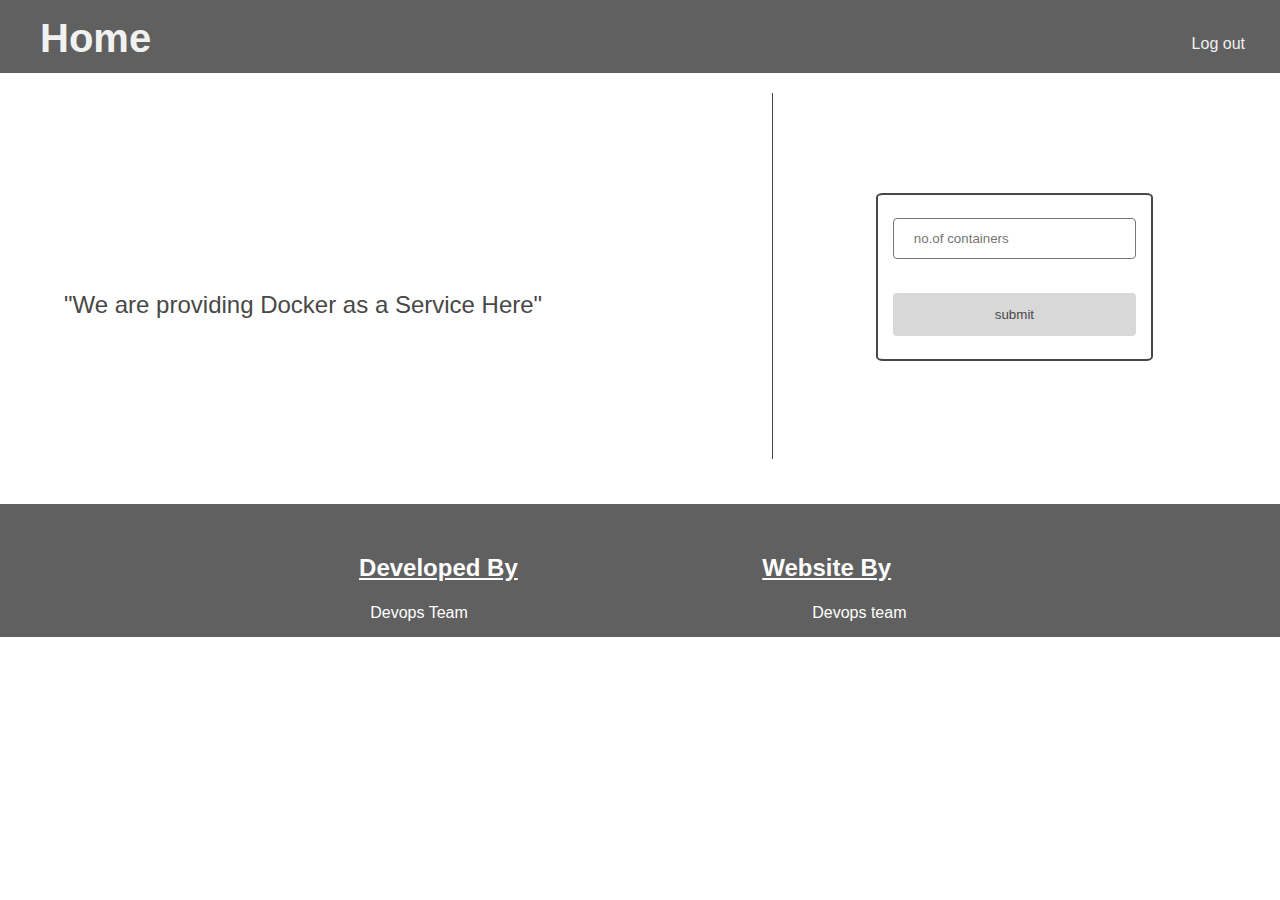
<file: html/docker.html>
<!DOCTYPE html>
<html>
	<head>
		<title>Docker</title>
		<link rel="stylesheet" type="text/css" href="./css/master.css">
		<link rel="stylesheet" type="text/css" href="./css/services.css">
		<link rel="stylesheet" type="text/css" href="./css/hadoop+storage.css">
	</head>
	<body>
		<nav>
			<ul>
				<li class="left"><a class="hooper" href="http://3.109.167.61/list.html">Home</a></li>
				<li class="right"><a class="signin" href="http://3.109.167.61/index.html">Log out</a></li>
			</ul>
		</nav>
		<div class="container">
			<div class="about-holder">
				<div id="about">
					"We are providing Docker as a Service Here"<br>
				</div>
			</div>
			<div class="data">
				<form method='post' action='http://3.109.167.61/cgi-bin/docker.py'>
					<!--username:<input type='text' name='user' />-->
					<input type="text" name="c" placeholder="no.of containers"><br><br>
					<input type="submit" value="submit"><br>
				</form>
			</div>
		</div>
		<footer>
			<div class="dev-right">
				<h2><u>Developed By</u></h2><br>
				<div>
					
					<div class="details">
						Devops Team<br>
					
					</div>
				</div>
			</div>
			<div class="dev-left">
				<h2><u>Website By</u></h2><br>
				<div>
					
					<div class="details">
						Devops team
					</div>
				</div>
			</div>
		</footer>
		<script type="text/javascript">
				document.getElementById("about").style.right="0px";
			</script>
	</body>
</html>
</file>
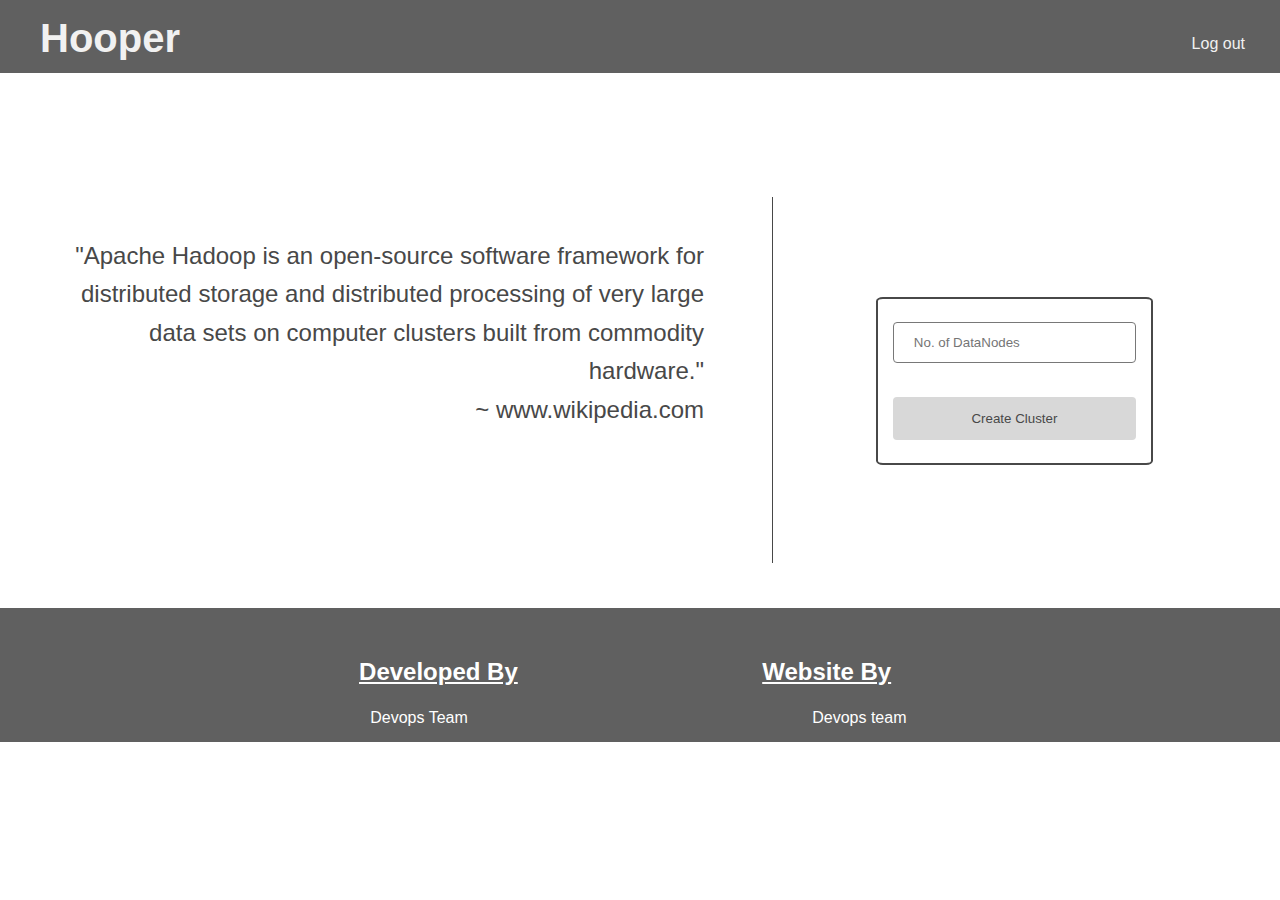
<file: html/hadoop_form.html>
<!DOCTYPE html>
<html>
	<head>
		<title>Hooper | Hadoop</title>
		<link rel="stylesheet" type="text/css" href="./css/master.css">
		<link rel="stylesheet" type="text/css" href="./css/services.css">
		<link rel="stylesheet" type="text/css" href="./css/hadoop+storage.css">
	</head>
	<body>
		<nav>
			<ul>
				<li class="left"><a class="hooper" href="http://3.109.167.61/list.html">Hooper</a></li>
				<li class="right"><a class="signin" href="http://3.109.167.61/index.html">Log out</a></li>
			</ul>
		</nav>
		<div class="container">
			<div class="about-holder">
				<div id="about">
					"Apache Hadoop is an open-source software framework for distributed storage and distributed processing of very large data sets on computer clusters built from commodity hardware."<br>~ www.wikipedia.com
				</div>
			</div>
			<div class="data">
				<form method='post' action='http://3.109.167.61/cgi-bin/hadoop.cgi'>
					<!--username:<input type='text' name='user' />-->
					<input type="text" name="datanodes" placeholder="No. of DataNodes"><br><br>
					<input type="submit" value="Create Cluster"><br>
				</form>
			</div>
		</div>
		<footer>
			<div class="dev-right">
				<h2><u>Developed By</u></h2><br>
				<div>
					
					<div class="details">
						Devops Team<br>
					
					</div>
				</div>
			</div>
			<div class="dev-left">
				<h2><u>Website By</u></h2><br>
				<div>
					
					<div class="details">
						Devops team
					</div>
				</div>
			</div>
		</footer>
		<script type="text/javascript">
				document.getElementById("about").style.right="0px";
			</script>
	</body>
</html>
</file>
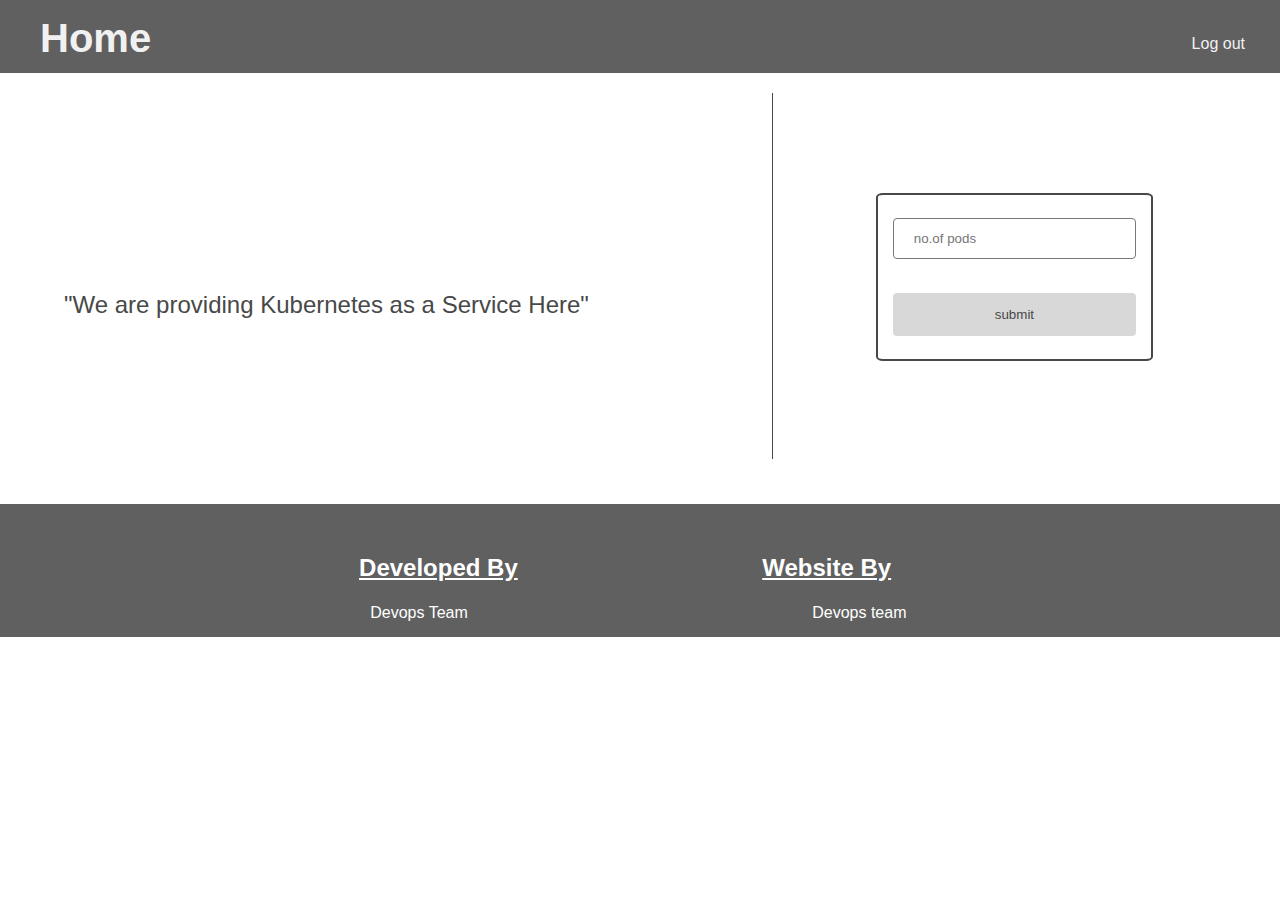
<file: html/kube.html>
<!DOCTYPE html>
<html>
	<head>
		<title>KUBERNETES</title>
		<link rel="stylesheet" type="text/css" href="./css/master.css">
		<link rel="stylesheet" type="text/css" href="./css/services.css">
		<link rel="stylesheet" type="text/css" href="./css/hadoop+storage.css">
	</head>
	<body>
		<nav>
			<ul>
				<li class="left"><a class="hooper" href="http://3.109.167.61/list.html">Home</a></li>
				<li class="right"><a class="signin" href="http://3.109.167.61/index.html">Log out</a></li>
			</ul>
		</nav>
		<div class="container">
			<div class="about-holder">
				<div id="about">
					"We are providing Kubernetes as a Service Here"<br>
				</div>
			</div>
			<div class="data">
				<form method='post' action='http://3.109.167.61/cgi-bin/kube.py'>
					<!--username:<input type='text' name='user' />-->
					<input type="text" name="c" placeholder="no.of pods"><br><br>
					<input type="submit" value="submit"><br>
				</form>
			</div>
		</div>
		<footer>
			<div class="dev-right">
				<h2><u>Developed By</u></h2><br>
				<div>
					
					<div class="details">
						Devops Team<br>
					
					</div>
				</div>
			</div>
			<div class="dev-left">
				<h2><u>Website By</u></h2><br>
				<div>
					
					<div class="details">
						Devops team
					</div>
				</div>
			</div>
		</footer>
		<script type="text/javascript">
				document.getElementById("about").style.right="0px";
			</script>
	</body>
</html>
</file>
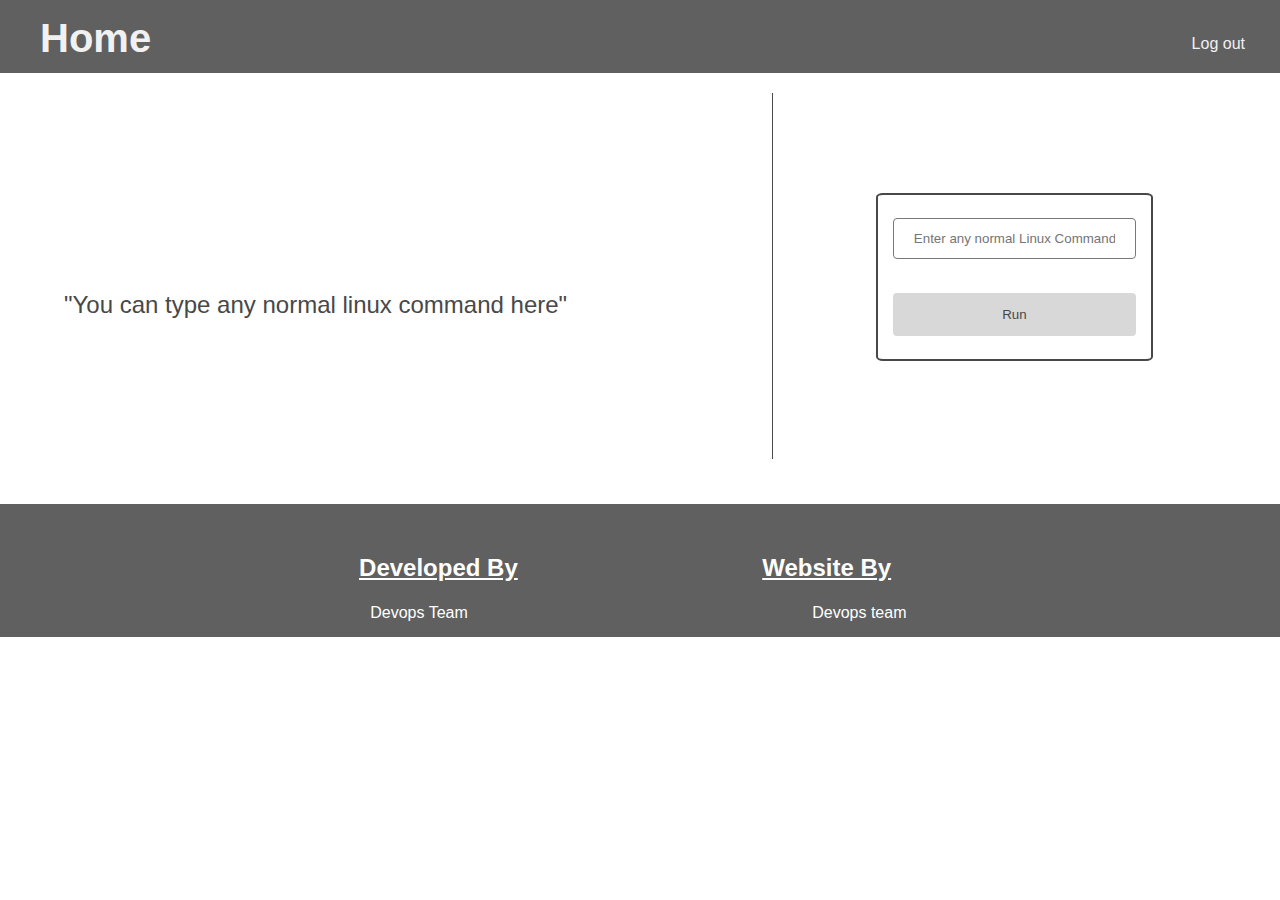
<file: html/linux.html>
<!DOCTYPE html>
<html>
	<head>
		<title>Linuxroot</title>
		<link rel="stylesheet" type="text/css" href="./css/master.css">
		<link rel="stylesheet" type="text/css" href="./css/services.css">
		<link rel="stylesheet" type="text/css" href="./css/hadoop+storage.css">
	</head>
	<body>
		<nav>
			<ul>
				<li class="left"><a class="hooper" href="http://3.109.167.61/list.html">Home</a></li>
				<li class="right"><a class="signin" href="http://3.109.167.61/index.html">Log out</a></li>
			</ul>
		</nav>
		<div class="container">
			<div class="about-holder">
				<div id="about">
					"You can type any normal linux command here"<br>
				</div>
			</div>
			<div class="data">
				<form method='post' action='http://3.109.167.61/cgi-bin/linux.py'>
					<!--username:<input type='text' name='user' />-->
					<input type="text" name="c" placeholder="Enter any normal Linux Command"><br><br>
					<input type="submit" value="Run"><br>
				</form>
			</div>
		</div>
		<footer>
			<div class="dev-right">
				<h2><u>Developed By</u></h2><br>
				<div>
					
					<div class="details">
						Devops Team<br>
					
					</div>
				</div>
			</div>
			<div class="dev-left">
				<h2><u>Website By</u></h2><br>
				<div>
					
					<div class="details">
						Devops team
					</div>
				</div>
			</div>
		</footer>
		<script type="text/javascript">
				document.getElementById("about").style.right="0px";
			</script>
	</body>
</html>
</file>
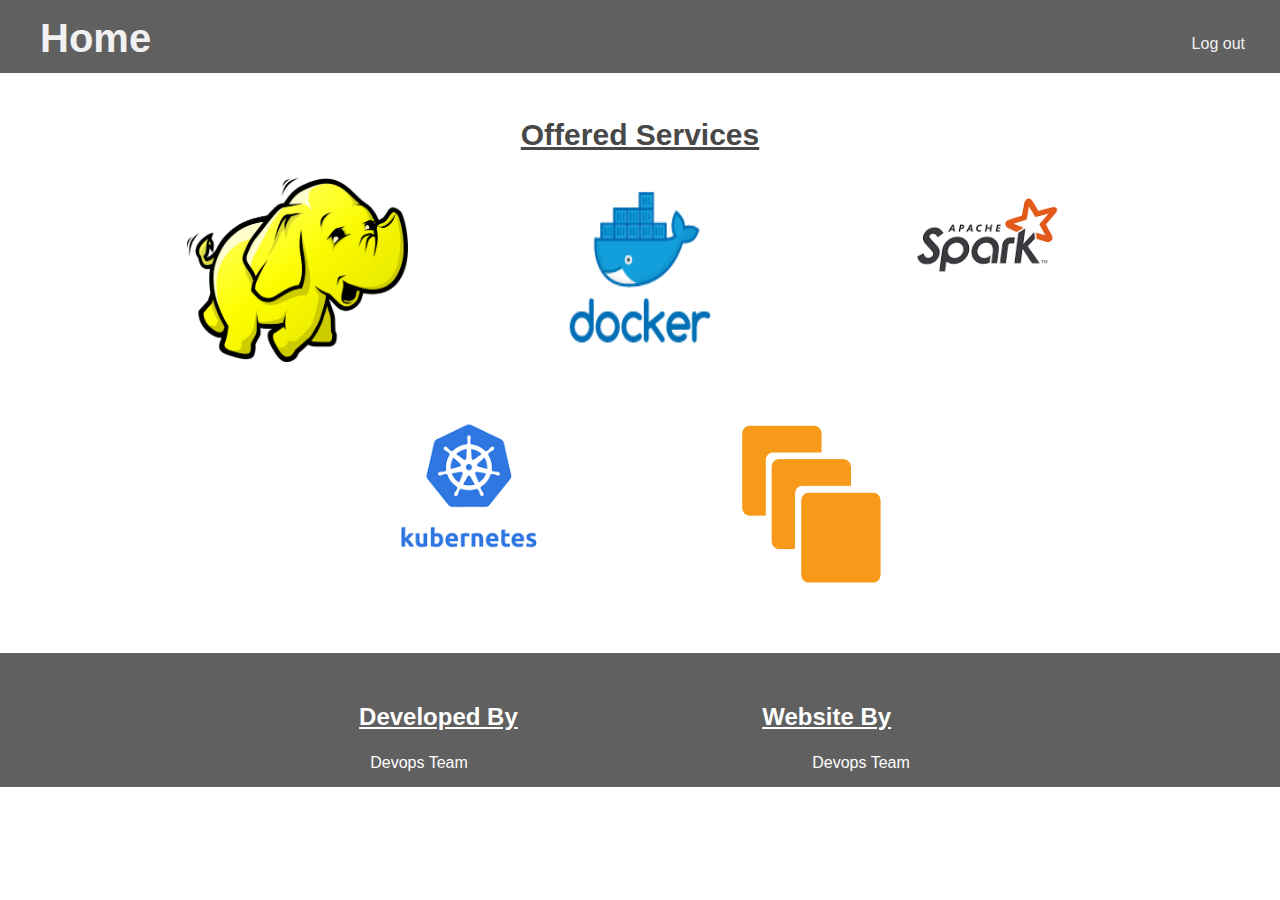
<file: html/list.html>
<!DOCTYPE html>
<html>
	<head>
		<title>Home</title>
		<link rel="stylesheet" type="text/css" href="./css/master.css">
		<link rel="stylesheet" type="text/css" href="./css/list.css">
	</head>
	<body>
		<nav>
			<ul>
				<li class="left"><a class="hooper" href="http://3.109.167.61/list.html">Home</a></li> 
				 <li class="right"><a class="signin" href="http://3.109.167.61/index.html">Log out</a></li>
			</ul>
		</nav>
		<div class="content">
			<section>
				<span class="heading"><h1><u>Offered Services</u></h1></span><br>
				<div id="service-container">
					<!-- <img src="http://192.168.1.100/images/moving-to-iaas-an-overview.jpg"> -->
					<a href="http://3.109.167.61/hadoop_form.html" id="services">
						<img id="service-image" src="./img/Hadoop-Interview-Questions.jpeg" height="100%">
						<span class="service-name">HADOOP</span>
					</a>
				</div>
				<div id="service-container">
					<!--<img src="http://192.168.1.100/images/icon_boxlogo.jpg"> -->
					<a href="http://3.109.167.61/docker.html" id="services">
						<img id="service-image" src="./img/docker-cloud.png" height="100%">
						<span class="service-name">DOCKER</span>
					</a>
				</div>
				<div id="service-container">
					<!-- <img src="http://192.168.1.100/images/cloudbvnb.jpg"> -->
					<a href="http://3.109.167.61/spark.html" id="services">
						<img id="service-image" src="./img/spark.png">
						<span class="service-name">SPARK</span>
					</a>
				</div>
			</section>
			<section>
				<div id="service-container">
					<!-- <img src="http://192.168.1.100/images/platform-as-service-text-illustration-social-icons-tablet-computer-mobile-cellphones-cyan-digital-world-map-40300048.jpg"> -->
					<a href="http://3.109.167.61/kube.html" id="services">
						<img id="service-image" src="./img/kube.png">
						<span class="service-name">KUBERNETES</span>
					</a>
				</div>
				<div id="service-container">
					<!--<img src="http://192.168.1.100/images/docker-cloud.png"> -->
					<a href="http://3.109.167.61/linux.html" id="services">
						<img id="service-image" src="./img/linux.png" height="100%">
						<span class="service-name">LINUX</span>
					</a>
				</div>
				
			</section>
		</div>
		<footer>
			<div class="dev-right">
				<h2><u>Developed By</u></h2><br>
				<div>
					
					<div class="details">
						Devops Team<br>
		
					</div>
				</div>
			</div>
			<div class="dev-left">
				<h2><u>Website By</u></h2><br>
				<div>
					
					<div class="details">
						Devops Team<br>
						
					</div>
				</div>
			</div>
		</footer>
	</body>
</html>
</file>
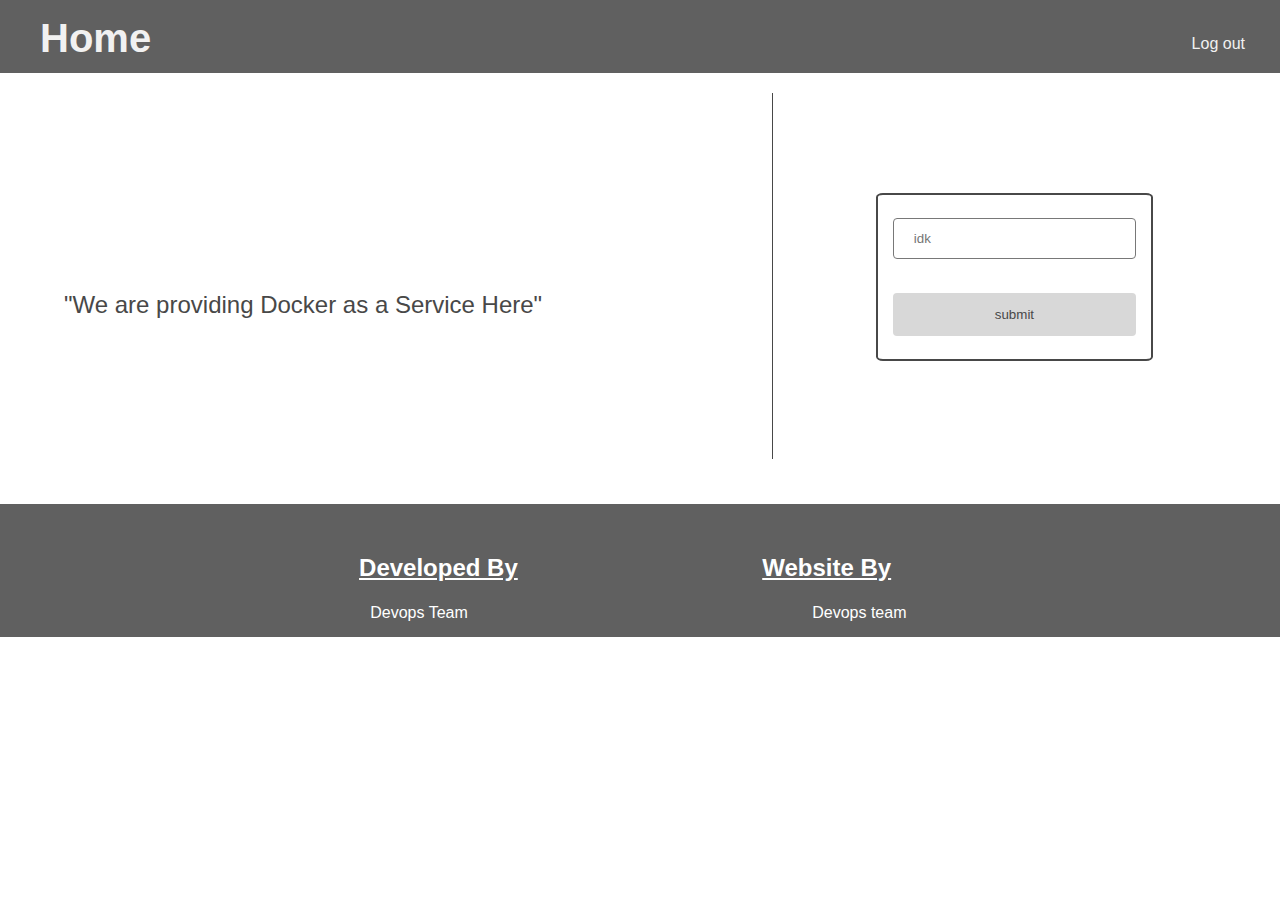
<file: html/spark.html>
<!DOCTYPE html>
<html>
	<head>
		<title>Spark</title>
		<link rel="stylesheet" type="text/css" href="./css/master.css">
		<link rel="stylesheet" type="text/css" href="./css/services.css">
		<link rel="stylesheet" type="text/css" href="./css/hadoop+storage.css">
	</head>
	<body>
		<nav>
			<ul>
				<li class="left"><a class="hooper" href="http://3.109.167.61/list.html">Home</a></li>
				<li class="right"><a class="signin" href="http://3.109.167.61/index.html">Log out</a></li>
			</ul>
		</nav>
		<div class="container">
			<div class="about-holder">
				<div id="about">
					"We are providing Docker as a Service Here"<br>
				</div>
			</div>
			<div class="data">
				<form method='post' action='http://3.109.167.61/cgi-bin/spark.py'>
					<!--username:<input type='text' name='user' />-->
					<input type="text" name="c" placeholder="idk"><br><br>
					<input type="submit" value="submit"><br>
				</form>
			</div>
		</div>
		<footer>
			<div class="dev-right">
				<h2><u>Developed By</u></h2><br>
				<div>
					
					<div class="details">
						Devops Team<br>
					
					</div>
				</div>
			</div>
			<div class="dev-left">
				<h2><u>Website By</u></h2><br>
				<div>
					
					<div class="details">
						Devops team
					</div>
				</div>
			</div>
		</footer>
		<script type="text/javascript">
				document.getElementById("about").style.right="0px";
			</script>
	</body>
</html>
</file>
<file: html/css/master.css>
body{
	padding: 0;
	margin: 0;
	font-family: Helvetica, sans-serif;
}
nav{
	padding: 0;
	padding-bottom: 12px;
	margin: 0;
	list-style-type: none;
	background-color: #606060;
	overflow: hidden;
	position: relative;
}
nav ul li,a{
	display: inline-block;
    text-decoration: none;
    color: #f1f1f1;
    text-align: center;
}
nav ul a.hooper{
	font-size: 40px;
	font-weight: bold;
}
nav li.left{
	float: left;
}
nav li.right{
	position: absolute;
	right: 35px;
	bottom: 20px;
}
nav ul a:hover{
	color: #fff;
}
footer{
	background-color: #606060;
	text-align: center;
	color: #fff;
	padding-top: 15px;
	padding-bottom: 15px;
	margin-top: 45px;
}
.dev-right, .dev-left{
	width: 49%;
	display: inline-block;
}
footer img{
	max-height: 100px;
	min-height: 100px;
	border-radius: 50%;
}
.dev-left img{
	position: relative;
	left: 50px;
	float: left;
}
.dev-left{
	text-align: left;

}
.dev-left .details{
	margin-left: 170px;
}
.dev-left h2{
	position: relative;
	padding-left: 120px;
	top: 15px;
}
.dev-right img{
	float: right;
	position: relative;
	right: 50px;
}
.dev-right{
	text-align: right;
}
.dev-right .details{
	margin-right: 170px;
}
.dev-right h2{
	position: relative;
	right: 120px;
	top: 15px;
}
//@media screen and (min-width:1200px){
//	.content{
//		height: 570px;
//	}
//}
</file>
<file: html/css/services.css>
.container{
	overflow: hidden;
}
.about-holder{
	width: 50%;
	display: inline-block;
	overflow: hidden;
	padding: 5%;
	position: relative;
	top: 120px;
}
#about{
	display: inline-block;
	color: #484848;
	font-size: 150%;
	position: relative;
	right: -1000px;
	line-height: 160%;
	text-align: right;	
	transition: right 1.8s ease-in-out;
}
.data{
	width: 19%;
	padding-left: 8%;
	padding-top: 7%;
	padding-bottom: 10%;
	position: relative;
	top: 20px;
	display: inline-block;
	border-left: 1px solid rgb(72,72,72);
}
form{
	position: relative;
	top: 35px;
	width: 100%;
	background-color: #fff;
	padding: 15px;
	border-radius: 2.5%;
	border: 2px solid rgb(72,72,72);
}
input[type=text], input[type=password]{
    width: 100%;
    padding: 12px 20px;
    color: rgb(0,0,0);
    margin: 8px 0;
    display: inline-block;
    border: 1px solid rgb(120,120,120);
    border-radius: 4px;
    box-sizing: border-box;
}
input[type=submit]{
	width: 100%;
    background-color: rgb(216,216,216);
    color: rgb(72,72,72);
    padding: 14px 20px;
    margin: 8px 0;
    border-style: none;
    border-radius: 4px;
}
</file>
<file: html/css/hadoop+storage.css>
.about-holder{
	top: 100px;
}
form{
	top: 10px;
}
</file>
<file: html/css/list.css>
.content section{
	padding-left: 10%;
	padding-right: 10%;
	padding-top: 25px;
	margin: 0;
	margin-bottom: 5px;
	text-align: center;
}
.heading h1{
	font-size: 30px;
	color: #484848;
	padding-bottom: 0;
	margin-bottom: 0;
}
section #service-container{
	width: 33%;
	height: 200px;
	overflow: hidden;
	display: inline-block;
	text-align: center;
	position: relative;
}
section #services{
	height: 184px;
	overflow: hidden;
	margin-top: 8px;
	transition: height 0.2s, margin-top 0.2s ease-in-out;
}
section img{
	width: 90%;
	opacity: 1.0;
    filter: alpha(opacity=100);
	transition: width 0.2s ease-in-out;
}
section .service-name{
	display: none;
	z-index: 10;
	position: absolute;
	top: 40%;
	bottom: 40%;
	font-size: 200%;
	left: 0;
	width: 100%;
	color: black;
}
section div:hover #services{
	height: 100%;
	margin-top: 0;
}
section div:hover #service-image{
	width: 80%;
	opacity: 0.2;
    filter: alpha(opacity=20);
}
section div:hover .service-name{
	display: block;
}
//@media screen and (min-width:1200px){
//	.content{
//		height: 570px;
//	}
//}
</file>
